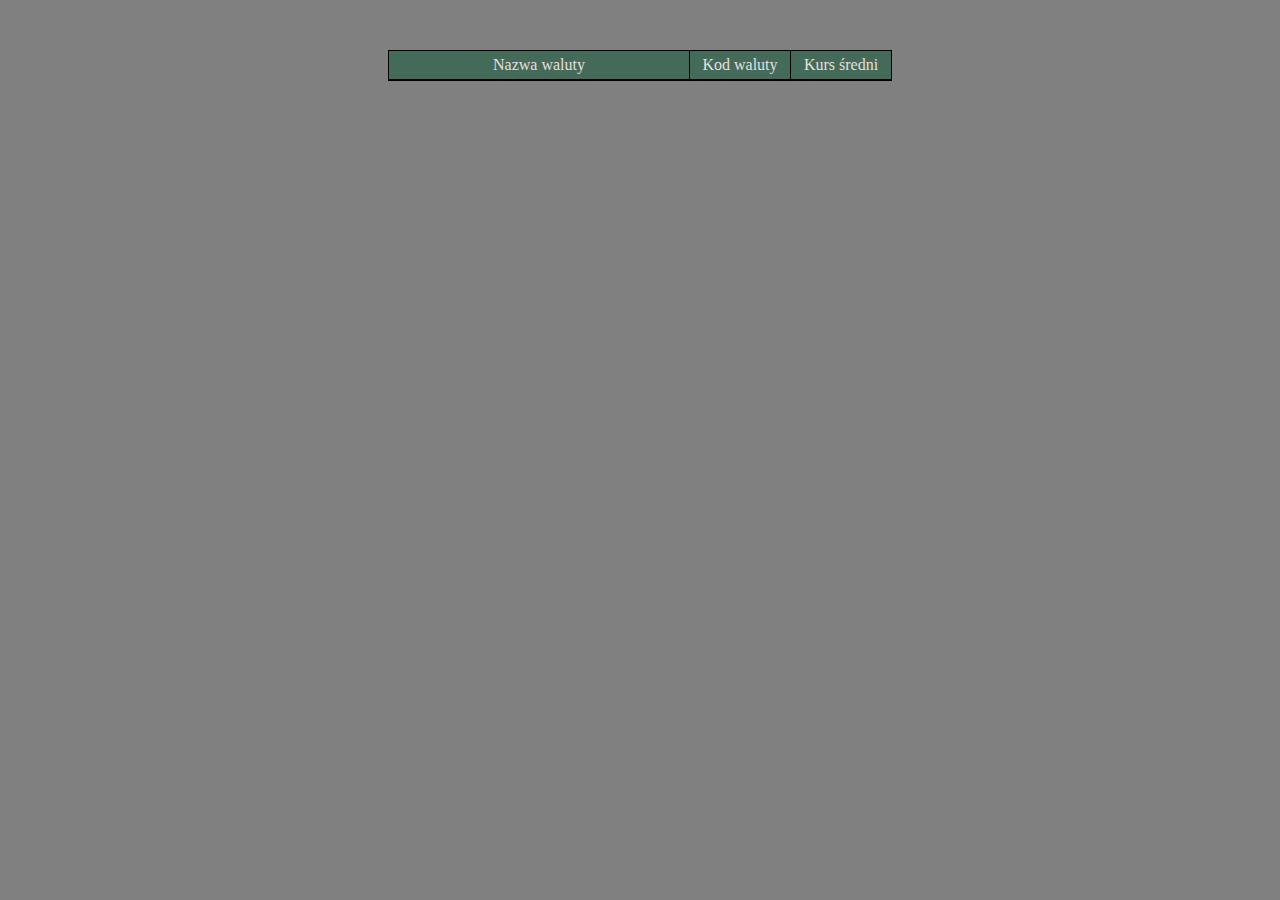
<file: pobieranie api na praktyki/index.html>
<!DOCTYPE>
<html lang="pl">

<head>
    <meta charset="utf-8">
    <title>Pobieranie danych api</title>
    <link rel="stylesheet" href="style.css">
    <script type="text/javascript" src="http://ajax.aspnetcdn.com/ajax/jQuery/jquery-1.11.0.min.js"></script>



</head>

<body>

    <center id="actualData"></center>
    <div class="container">

        <ul id="name"><center class="head">Nazwa waluty</center></ul>
        <ul id="code"><center class="head">Kod waluty</center></ul>
        <ul id="rate"><center class="head">Kurs średni</center></ul>
    </div>



    <script src="script.js"></script>
</body>





</html>
</file>
<file: pobieranie api na praktyki/style.css>
*{
    background: gray;
    margin-top: 0px;
}

body{
    padding-top: 30px;
}

.container{
    display: flex;
    justify-content: center;
    margin-top: 20px;
}
ul{
    border-right: 1px solid black;
    border-top: 1px solid black;
    border-bottom: 1px solid black;
    width: 100px;
    padding: 0;
    
    
}

ul:first-child{
    border-left: 1px solid black;
    width: 300px;
    
}

li{
    list-style-type: none;
    border-bottom: 1px solid black;
}

.head{
    border-bottom: 1px solid black;
    background: rgba(25, 92, 60, 0.575);
    color: rgb(230, 223, 223);
    padding: 5px;
    
}

.line{
    padding: 5px;
    background: rgb(227, 228, 233);
}

.line:nth-child(2n+1){
    background: rgb(149, 199, 231);
}

ul > li{
    text-align: right;
}

ul:first-child > li{
    text-align: left;
}
</file>
